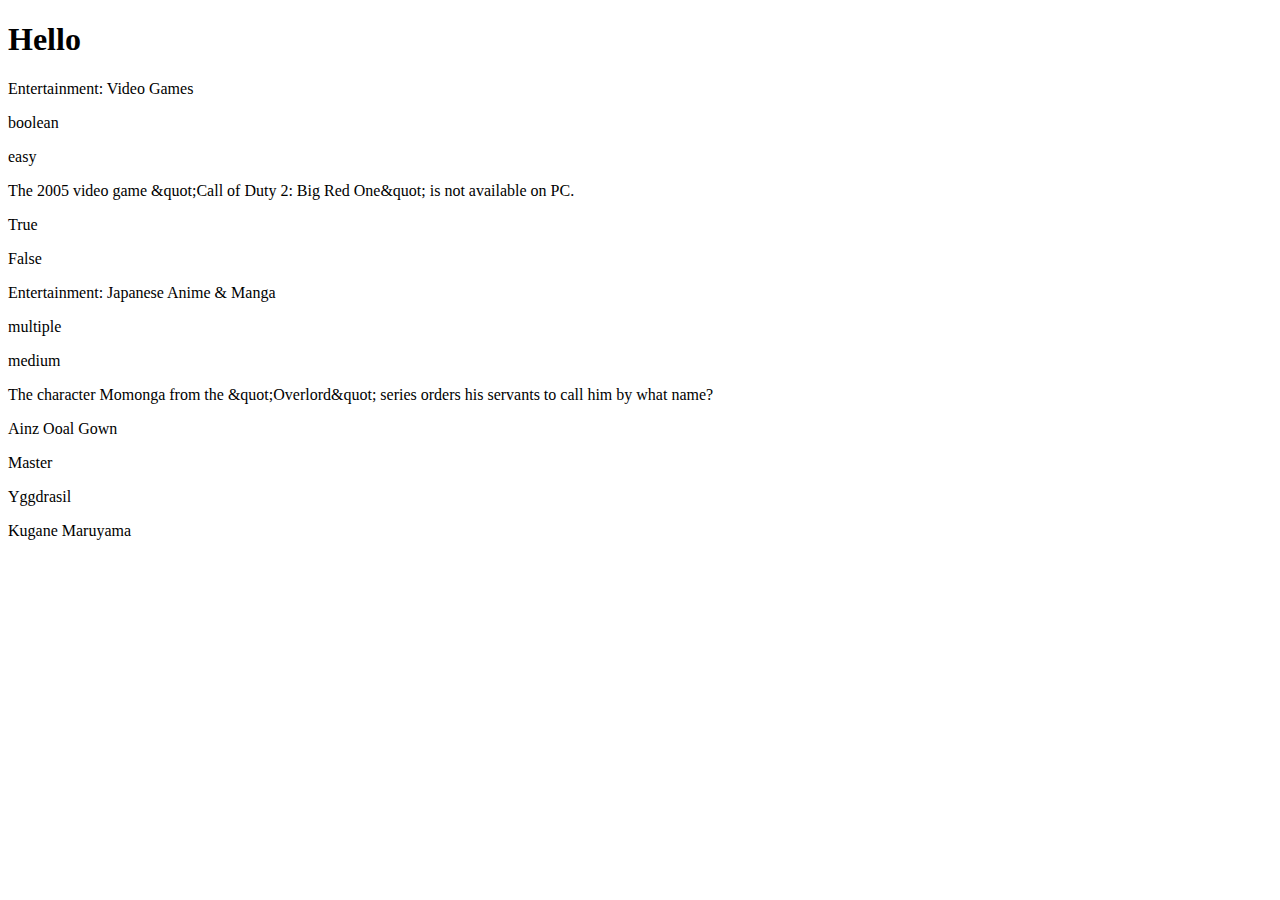
<file: week-2/api assignment 1/index.html>
<!DOCTYPE html>
<html lang="en">
<head>
    <meta charset="UTF-8">
    <meta http-equiv="X-UA-Compatible" content="IE=edge">
    <meta name="viewport" content="width=device-width, initial-scale=1.0">
    <title>Document</title>
</head>
<body>
    <h1 class="head">Hello</h1>

    <p id="list"></p>

    <script src="app.js"></script>
    
</body>
</html>
</file>
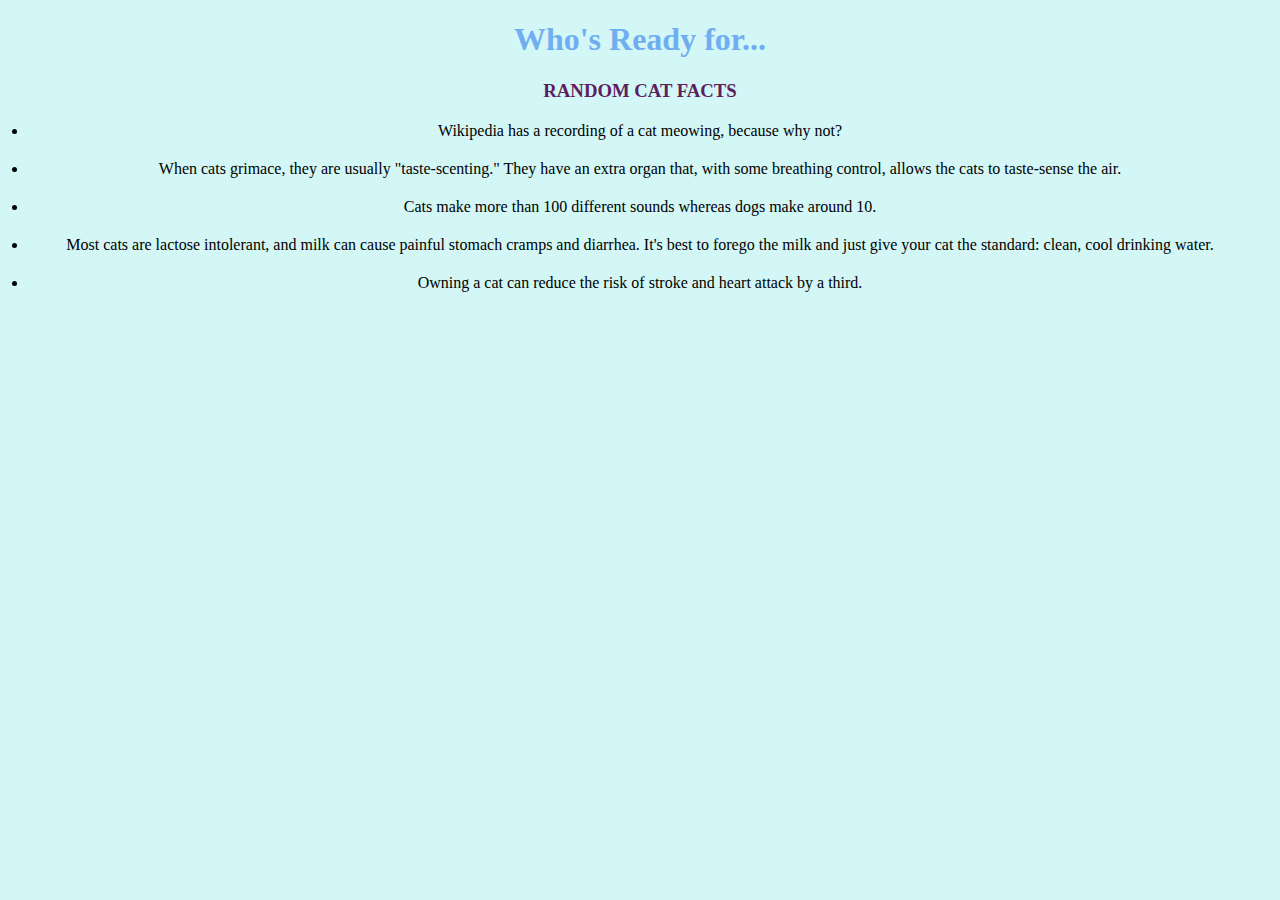
<file: week-2/assignment 2/index.html>
<!DOCTYPE html>
<html lang="en">
<head>
    <meta charset="UTF-8">
    <meta http-equiv="X-UA-Compatible" content="IE=edge">
    <meta name="viewport" content="width=device-width, initial-scale=1.0">
    <title>Facts about Cats</title>
    <style>
        body {background-color: rgb(211, 247, 247); text-align: center;}
        h1   {color: rgb(113, 173, 241);}
        h3    {color: rgb(93, 32, 95);}
        li {margin: 20px;}
    </style>
</head>
<body>
    <h1>Who's Ready for...</h1>
    <h3>RANDOM CAT FACTS</h3>
    <script src="main.js"></script>
</body>
</html>
</file>
